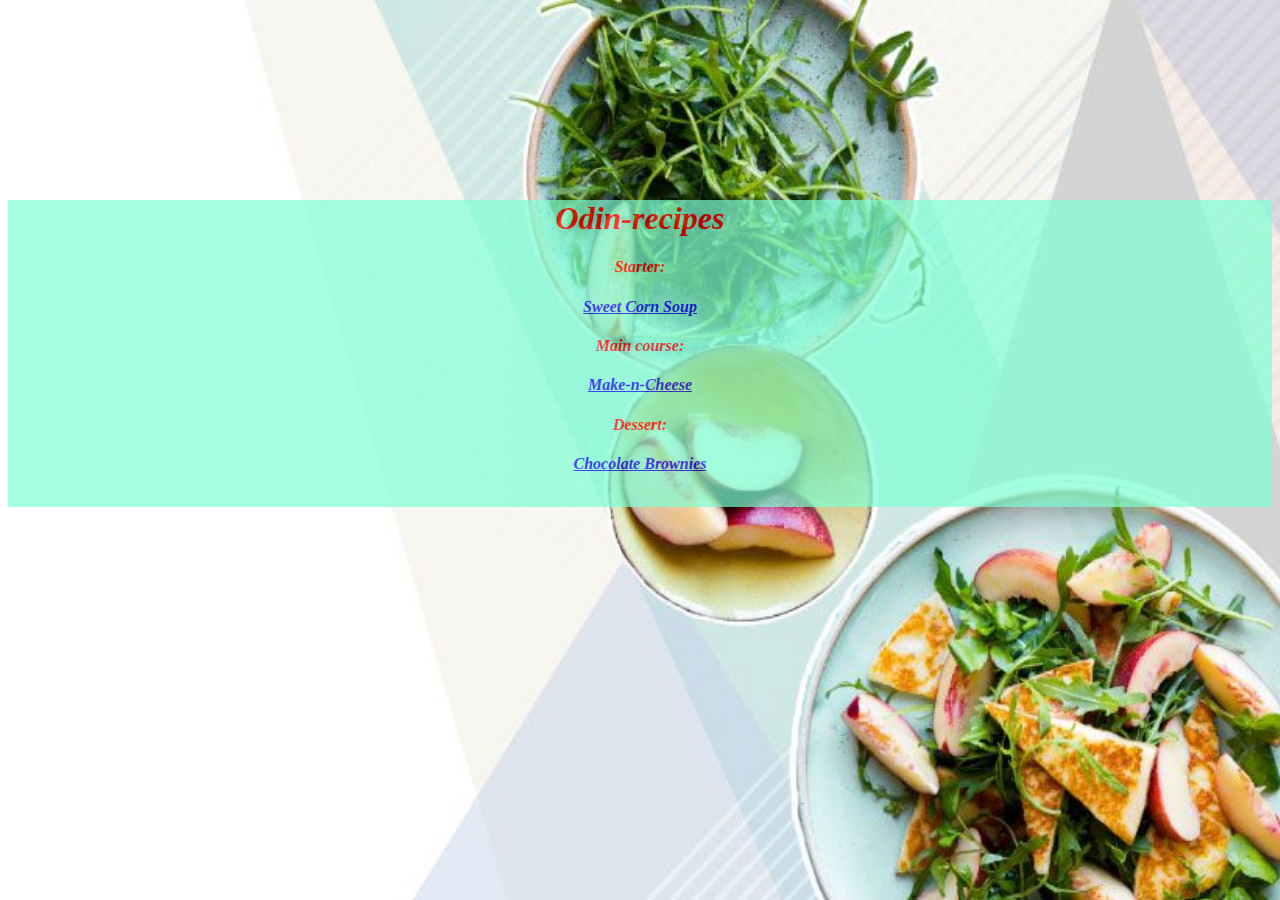
<file: index.html>
<!DOCTYPE html>
<html lang="en">
<head>
  <meta charset="UTF-8"/>
  <title>Odin-recipes</title>
  <link rel="stylesheet" href="recipes.css">
</head>
<body>
  <div class="i1">
    <h1> Odin-recipes </h1>
    <p><h4> Starter: </h4> <a href="./recipes/sweet-corn-soup.html">Sweet Corn Soup</a></p>
    <p><h4> Main course: </h4> <a href="./recipes/make-n-cheese.html">Make-n-Cheese</a> </p>
    <p><h4> Dessert: </h4> <a href="./recipes/dessert.html">Chocolate Brownies</a> </p><br>
  </div>
</body>
</html>
</file>
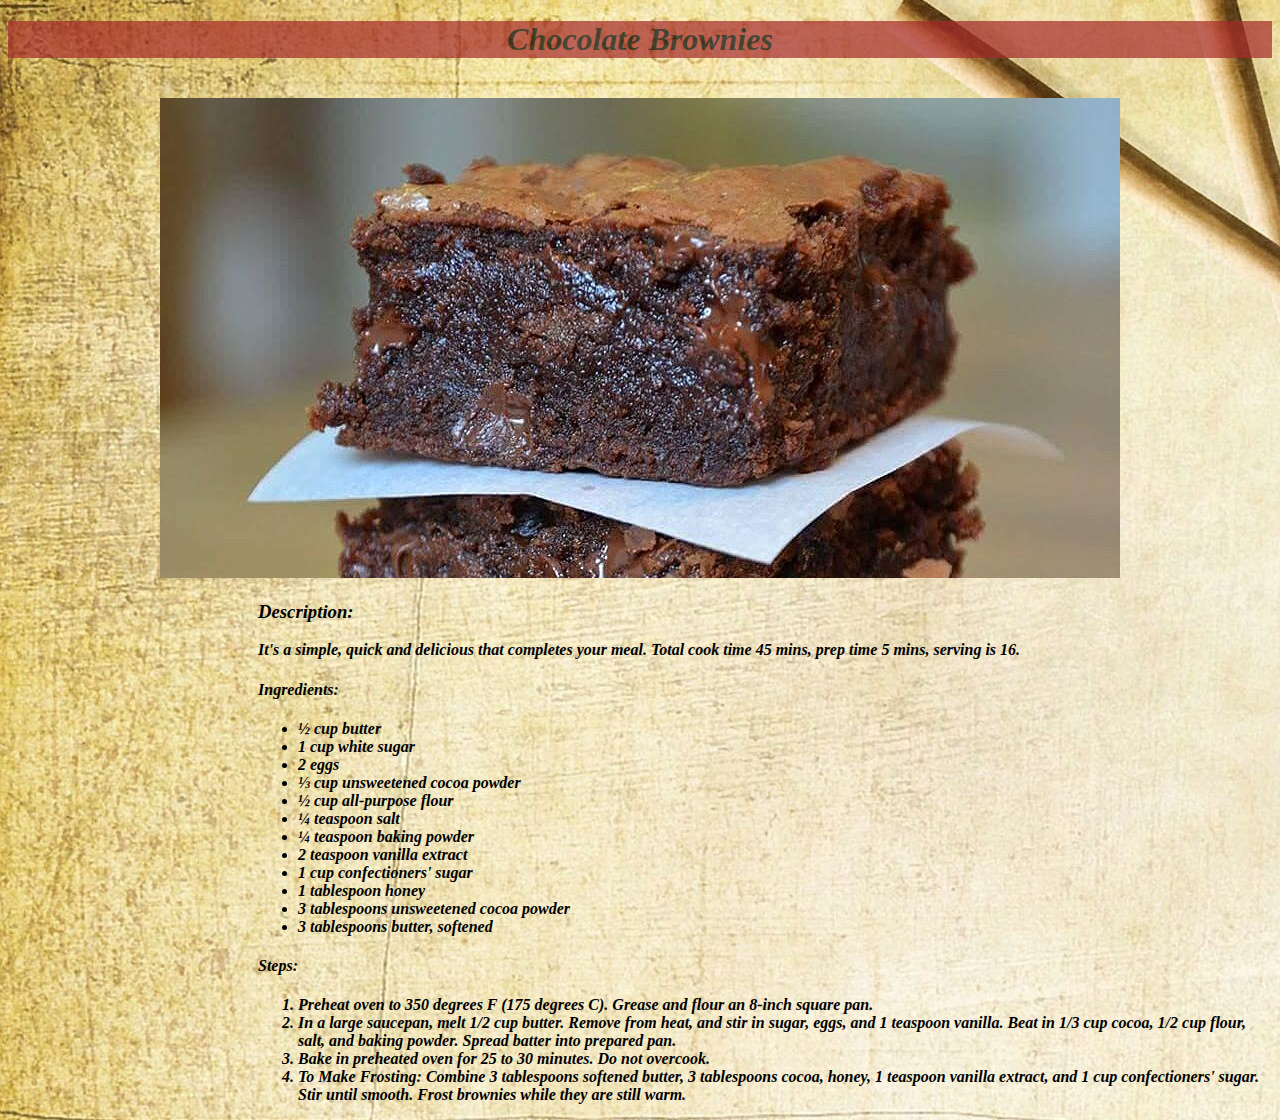
<file: recipes/dessert.html>
<!DOCTYPE html>
<html lang="en">
<head>
  <meta charset="UTF-8"/>
  <title>Dessert</title>
  <link rel="stylesheet" href="r1.css">
</head>
<body>
    <div class="r1">
    <h1> Chocolate Brownies </h1><br>
    <img src="dessert.jpg" alt="Cocolate Brownies">
    </div>
    <div class="r2">
    <h3>Description:</h3> <p> It's a simple, quick and delicious that completes your meal. Total cook time 45 mins, prep time 5 mins, serving is 16.</p>
    <h4> Ingredients: </h4>
    <ul>
        <li>½ cup butter</li>
        <li>1 cup white sugar</li>
        <li>2 eggs </li>
        <li>⅓ cup unsweetened cocoa powder</li>
        <li>½ cup all-purpose flour</li>
        <li>¼ teaspoon salt</li>
        <li>¼ teaspoon baking powder</li>
        <li>2 teaspoon vanilla extract</li>
        <li>1 cup confectioners' sugar</li>
        <li>1 tablespoon honey</li>
        <li>3 tablespoons unsweetened cocoa powder</li>
        <li>3 tablespoons butter, softened</li>
        
    </ul> 
    <h4> Steps: </h4>
    <ol>
        <li>Preheat oven to 350 degrees F (175 degrees C). Grease and flour an 8-inch square pan.</li>
        <li>In a large saucepan, melt 1/2 cup butter. Remove from heat, and stir in sugar, eggs, and 1 teaspoon vanilla. Beat in 1/3 cup cocoa, 1/2 cup flour, salt, and baking powder. Spread batter into prepared pan.</li>
        <li>Bake in preheated oven for 25 to 30 minutes. Do not overcook.</li>
        <li>To Make Frosting: Combine 3 tablespoons softened butter, 3 tablespoons cocoa, honey, 1 teaspoon vanilla extract, and 1 cup confectioners' sugar. Stir until smooth. Frost brownies while they are still warm.</li>
    </ol>
    </div>
</body>
</html>
</file>
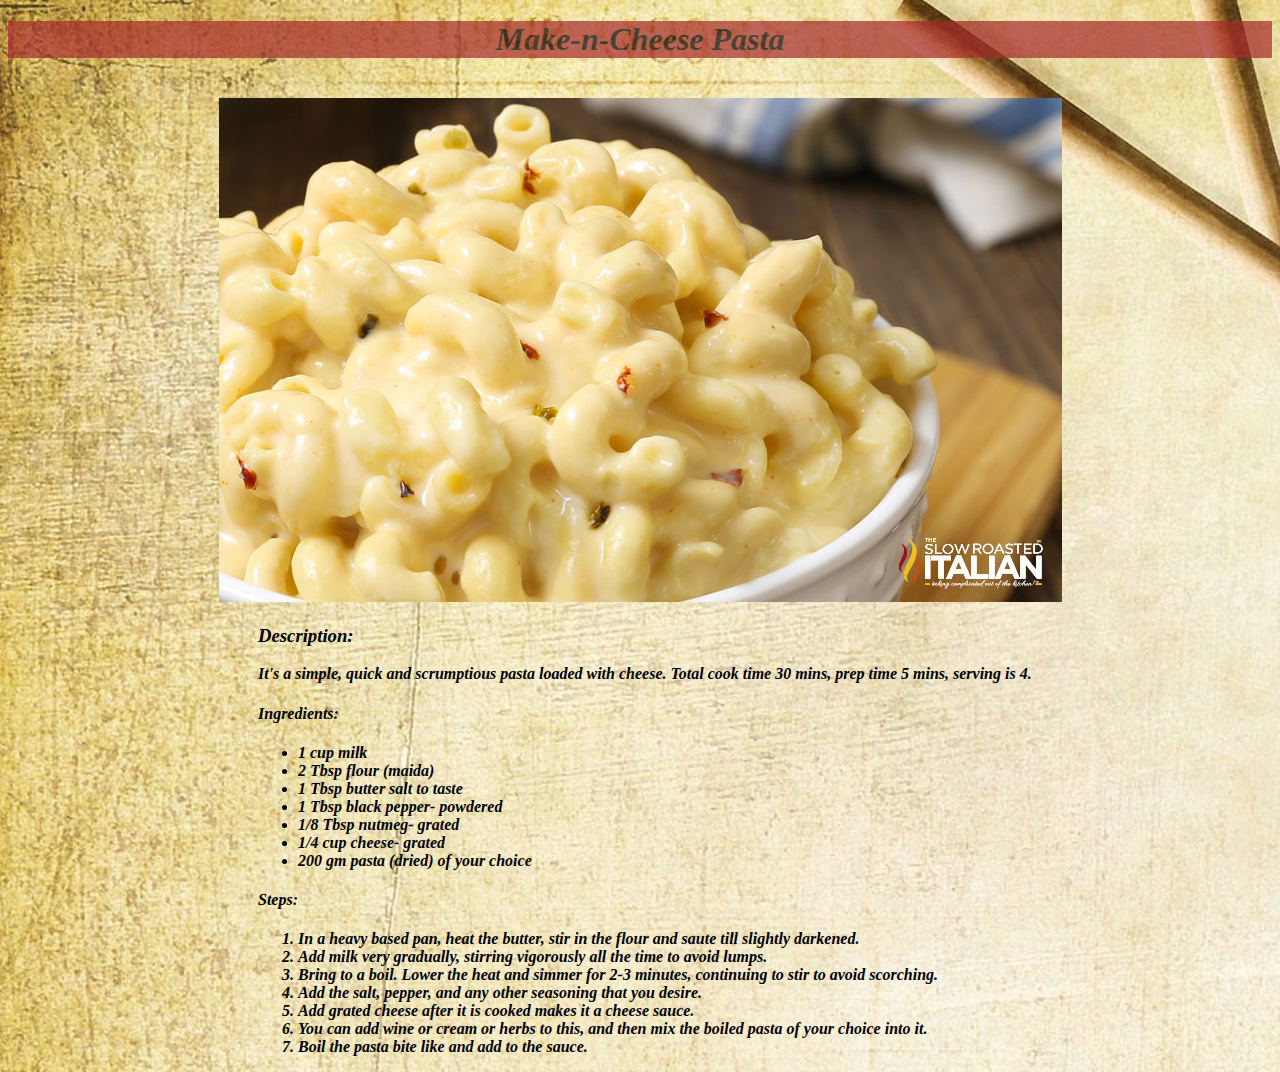
<file: recipes/make-n-cheese.html>
<!DOCTYPE html>
<html lang="en">
<head>
  <meta charset="UTF-8"/>
  <title>Main course</title>
  <link rel="stylesheet" href="r1.css">
</head>
<body>
    <div class="r1">
    <h1> Make-n-Cheese Pasta </h1><br>
    <img src="MakenCheese.jpg" alt="Make-n-cheese">
    </div>
    <div class="r2">
    <h3>Description:</h3> <p> It's a simple, quick and scrumptious pasta loaded with cheese. Total cook time 30 mins, prep time 5 mins, serving is 4.</p>
    <h4> Ingredients: </h4>
    <ul>
        <li>1 cup milk </li>
        <li>2 Tbsp flour (maida) </li>
        <li>1 Tbsp butter salt to taste </li>
        <li>1 Tbsp black pepper- powdered </li>
        <li>1/8 Tbsp nutmeg- grated </li>
        <li>1/4 cup cheese- grated </li>
        <li>200 gm pasta (dried) of your choice </li>
    </ul> 
    <h4> Steps: </h4>
    <ol>
        <li>In a heavy based pan, heat the butter, stir in the flour and saute till slightly darkened. </li>
        <li>Add milk very gradually, stirring vigorously all the time to avoid lumps. </li>
        <li>Bring to a boil. Lower the heat and simmer for 2-3 minutes, continuing to stir to avoid scorching. </li>
        <li>Add the salt, pepper, and any other seasoning that you desire. </li>
        <li>Add grated cheese after it is cooked makes it a cheese sauce. </li>
        <li>You can add wine or cream or herbs to this, and then mix the boiled pasta of your choice into it. </li>
        <li>Boil the pasta bite like and add to the sauce. </li>
    </ol>
    </div>
</body>
</html>
</file>
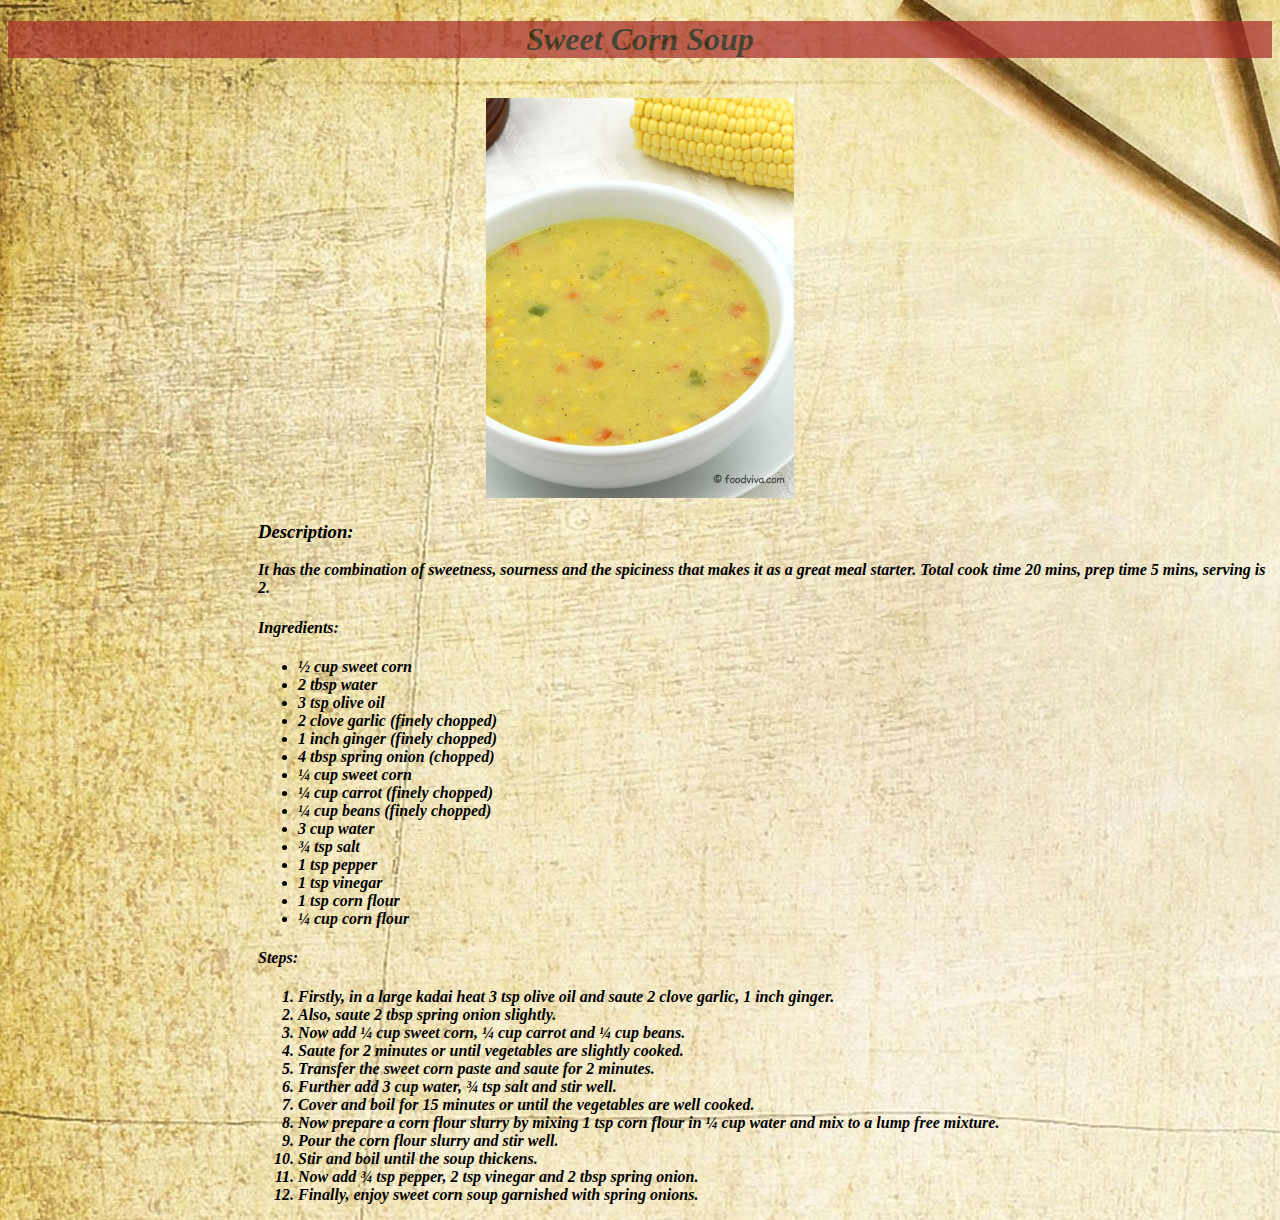
<file: recipes/sweet-corn-soup.html>
<!DOCTYPE html>
<html lang="en">
<head>
  <meta charset="UTF-8"/>
  <title>Starter</title>
  <link rel="stylesheet" href="r1.css">
</head>
<body>
    <div class="r1">
    <h1> Sweet Corn Soup </h1><br>
    <img src="soup.jpg" alt="Sweet-corn-soup" height="400px" widtgh="800px">
    </div>
    <div class="r2">
    <h3>Description:</h3> <p>It has the combination of sweetness, sourness and the spiciness that makes it as a great meal starter. Total cook time 20 mins, prep time 5 mins, serving is 2.</p>
    <h4> Ingredients: </h4>
    <ul>
        <li>½ cup sweet corn </li>
        <li>2 tbsp water </li>
        <li>3 tsp olive oil</li>
        <li>2 clove garlic (finely chopped)</li>
        <li>1 inch ginger (finely chopped)</li>
        <li>4 tbsp spring onion (chopped)</li>
        <li>¼ cup sweet corn</li>
        <li>¼ cup carrot (finely chopped)</li>
        <li>¼ cup beans (finely chopped)</li>
        <li>3 cup water</li>
        <li>¾ tsp salt</li>
        <li>1 tsp pepper</li>
        <li>1 tsp vinegar</li>
        <li>1 tsp corn flour</li>
        <li>¼ cup corn flour</li>
    </ul> 
    <h4> Steps: </h4>
    <ol>
        <li>Firstly, in a large kadai heat 3 tsp olive oil and saute 2 clove garlic, 1 inch ginger.</li>
        <li>Also, saute 2 tbsp spring onion slightly.</li>
        <li>Now add ¼ cup sweet corn, ¼ cup carrot and ¼ cup beans.</li>
        <li>Saute for 2 minutes or until vegetables are slightly cooked.</li>
        <li>Transfer the sweet corn paste and saute for 2 minutes.</li>
        <li>Further add 3 cup water, ¾ tsp salt and stir well.</li>
        <li>Cover and boil for 15 minutes or until the vegetables are well cooked.</li>
        <li>Now prepare a corn flour slurry by mixing 1 tsp corn flour in ¼ cup water and mix to a lump free mixture.</li>
        <li>Pour the corn flour slurry and stir well.</li>
        <li>Stir and boil until the soup thickens.</li>
        <li>Now add ¾ tsp pepper, 2 tsp vinegar and 2 tbsp spring onion.</li>
        <li>Finally, enjoy sweet corn soup garnished with spring onions.</li>
    </ol>
    <div class="r1">
</body>
</html>
</file>
<file: recipes.css>
body{
    background-image: url("bg1.jpg");
    background-repeat: no-repeat;
    background-size: 1920px 1080px;
}
.i1{
    text-align: center;
    font-weight: bold;
    background-color: aquamarine;
    opacity: 0.7;
    margin-top: 200px;
    font-style: oblique;
    color: red;
}
</file>
<file: recipes/r1.css>
body{
    background-image: url("bg3.jpg");
    background-repeat: no-repeat;
    background-size: auto;
}
h1{
    background-color: brown;
    opacity: 0.7;
}
.r1{
    text-align: center;
    font-weight: bold;
    font-style: oblique;
    color:black;
}
.r2{
    font-weight: bold;
    font-style: oblique;
    margin-left: 250px;
}
</file>
